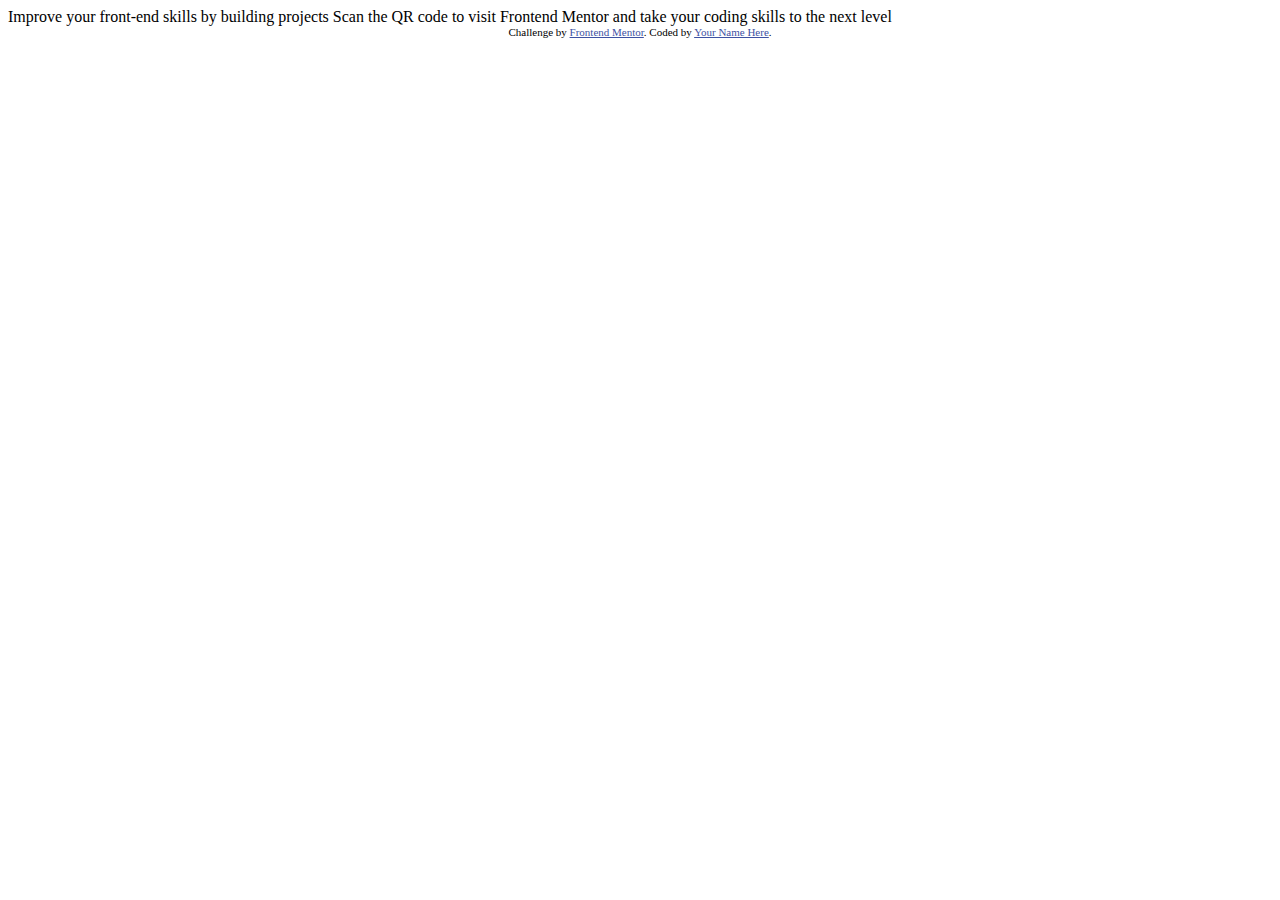
<file: index.html>
<!DOCTYPE html>
<html lang="en">
<head>
  <meta charset="UTF-8">
  <meta name="viewport" content="width=device-width, initial-scale=1.0"> <!-- displays site properly based on user's device -->

  <link rel="icon" type="image/png" sizes="32x32" href="./images/favicon-32x32.png">
  
  <title>Frontend Mentor | QR code component</title>

  <!-- Feel free to remove these styles or customise in your own stylesheet 👍 -->
  <style>
    .attribution { font-size: 11px; text-align: center; }
    .attribution a { color: hsl(228, 45%, 44%); }
  </style>
</head>
<body>

  Improve your front-end skills by building projects

  Scan the QR code to visit Frontend Mentor and take your coding skills to the next level
  
  <div class="attribution">
    Challenge by <a href="https://www.frontendmentor.io?ref=challenge" target="_blank">Frontend Mentor</a>. 
    Coded by <a href="#">Your Name Here</a>.
  </div>
</body>
</html>
</file>
